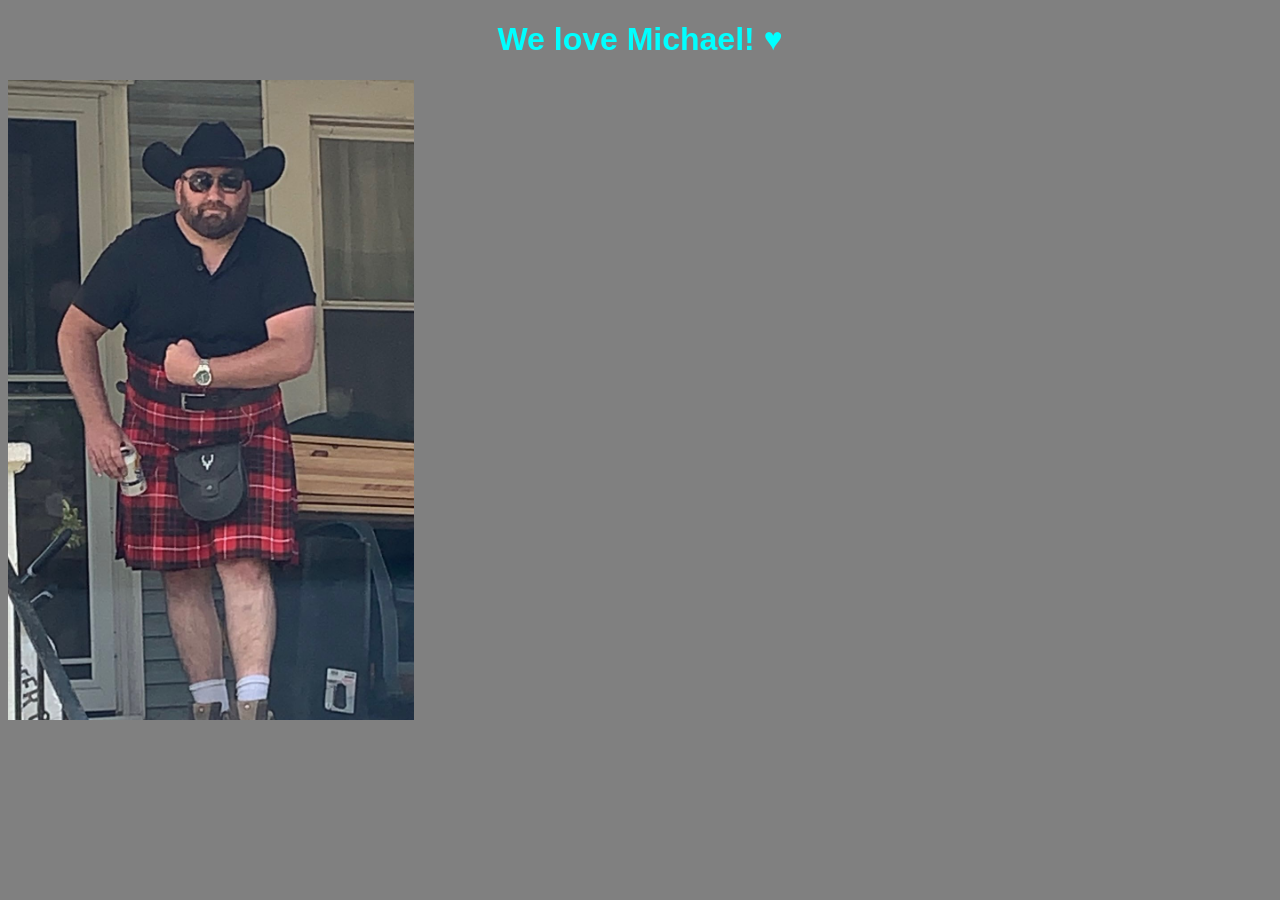
<file: healthsmith/templates/index.html>
<!DOCTYPE html>
<html lang="en">
<head>
    <meta charset="UTF-8">
    <meta name="viewport" content="width=device-width, initial-scale=1.0">
    <title>Healthsmith LLC</title>
    <link rel="stylesheet" href="../static/style.css">
</head>
<body>
    <header>
        <h1>We love Michael! &#9829; </h1>
    </header>

    <main>
        <img src="../static/michael.jpeg">
    </main>
</body>
</html>
</file>
<file: healthsmith/static/style.css>
@keyframes rainbow {
    from {
        filter: hue-rotate(0deg)
    }

    to {
        filter: hue-rotate(360deg)
    }
}

html {
    font-family: Arial, Helvetica, sans-serif;
    text-align: center;
    color: cyan;
    background-color: gray;
}

h1 {
    animation: 2s linear infinite rainbow
}

img {
    height: 50vw;
    display: flex;
    justify-self: center;
}
</file>
